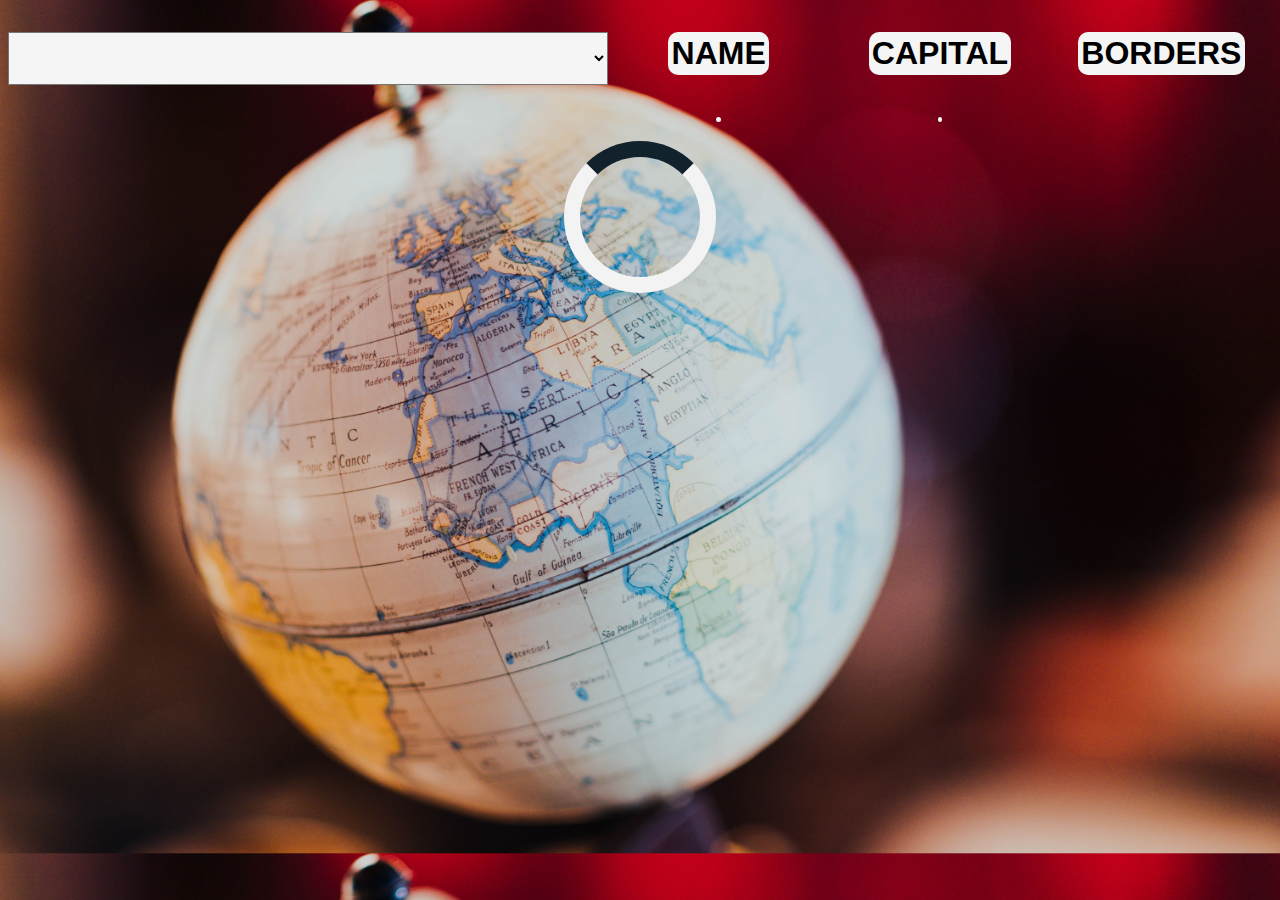
<file: project/index.html>
<!DOCTYPE html>

<html lang="en">
  <head>
    <meta charset="utf-8" />
    <title>home page</title>
    <link rel="stylesheet" href="index.css" />
  </head>

  <body>
    <div id="main"></div>
    <div class="loader" id="loading"></div>
  </body>

  <script src="index.js"></script>
</html>
</file>
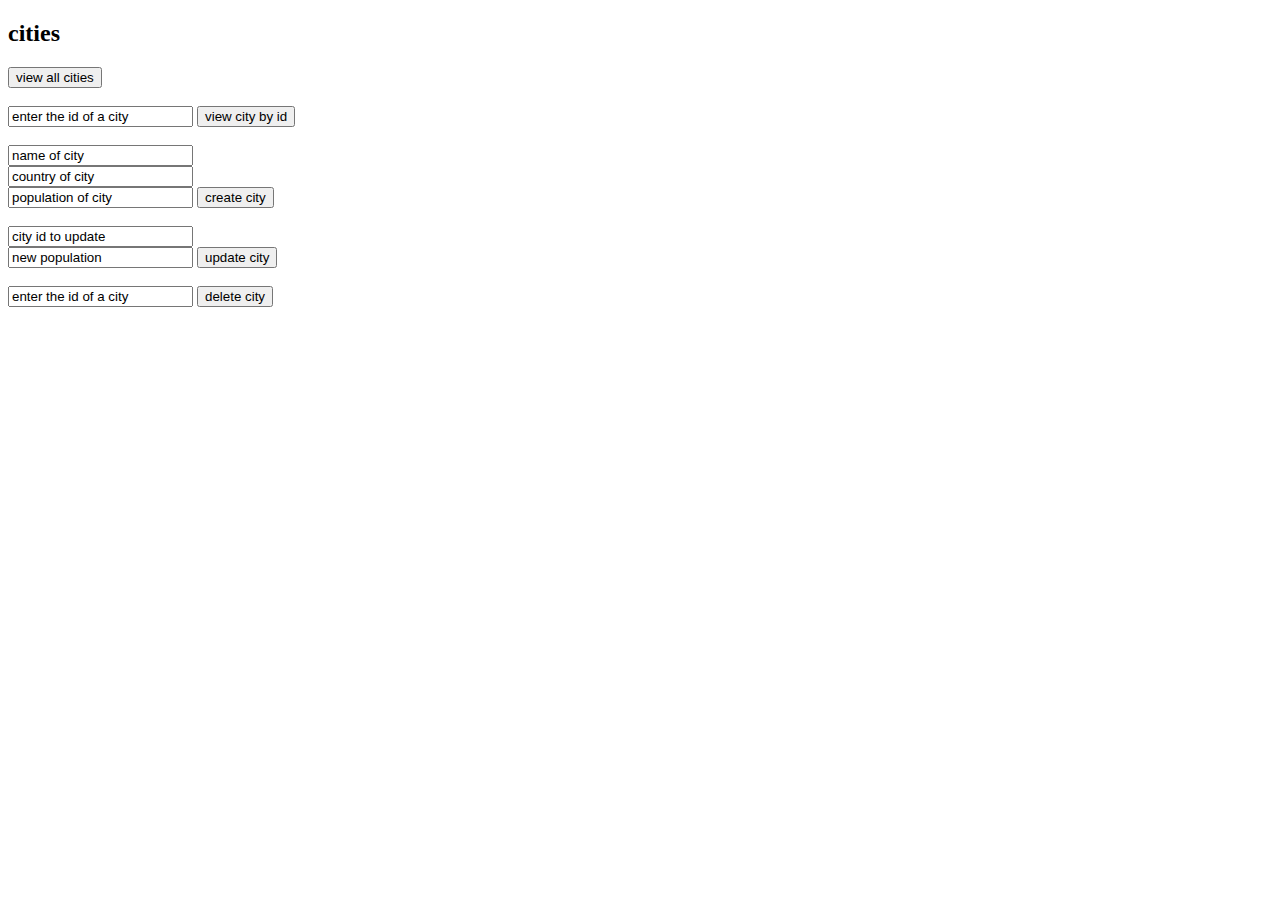
<file: week-2/debug-basic-crud/index.html>
<!doctype html>

<html lang="en">
<head>
  <meta charset="utf-8">

  <script src="data.js"></script>

</head>

<body>

  <h2>cities</h2>
  <div>
    <button id="view-all-cities">view all cities</button>
  </div>
  <br>
  <div>
    <input id="view-city" value="enter the id of a city"></input>
    <button id="view-one-city">view city by id</button>
  </div>
  <br>
  <div>
    <input id="city-name" value="name of city"></input><br>
    <input id="city-country" value="country of city"></input><br>
    <input id="city-population" value="population of city"></input>
    <button id="create-city">create city</button>
  </div>
  <br>
  <div>
    <input id="id-to-update" value="city id to update"></input><br>
    <input id="new-population" value="new population"></input>
    <button id="update-city">update city</button>
  </div>
  <br>
  <div>
    <input id="city-to-delete" value="enter the id of a city"></input>
    <button id="delete-city">delete city</button>
  </div>
  <br>
  <div id="display-zone"></div>


  <script src="read-all.js"></script>
  <script src="read-one.js"></script>
  <script src="create.js"></script>
  <script src="update.js"></script>
  <script src="delete.js"></script>
  
</body>
</html>
</file>
<file: project/index.css>
body {
  margin-top: 2em;
  background-image: url('2.jpg');
  background-size: cover;
}

#main {
  grid-template-columns: 2fr 1fr 1fr 1fr;
}
div {
  display: grid;
  justify-items: center;
  align-items: start;
}

h1 {
  margin-left: auto;
  margin-right: auto;
  margin-top: 0;
  background: whitesmoke;
  padding: 0.1em;
  border-radius: 10px;
  font-family: Impact, 'Arial Narrow Bold', sans-serif;
}

h2 {
  font-size: 1.5em;
  margin-left: auto;
  margin-right: auto;
  padding: 0.1em;
  background: whitesmoke;
  border-radius: 10px;
  font-family: Impact, 'Arial Narrow Bold', sans-serif;
}

.loader {
  border: 16px solid #f3f3f3; /* Light grey */
  border-top: 16px solid #12222d; /* Blue */
  border-radius: 50%;
  width: 120px;
  height: 120px;
  animation: spin 2s linear infinite;
  margin: auto;
}

@keyframes spin {
  0% {
    transform: rotate(0deg);
  }
  100% {
    transform: rotate(360deg);
  }
}

select {
  background: whitesmoke;
  color: black;
  height: 4em;
  width: 45em;
  text-align: center;
}
ul {
  padding: 0;
}

li {
  list-style-type: none;
  text-align: center;
  font-size: 1.5em;
  font-weight: 700;
  background: whitesmoke;
  padding: 0.1em;
  border-radius: 10px;
  font-family: Impact, 'Arial Narrow Bold', sans-serif;
}
</file>
